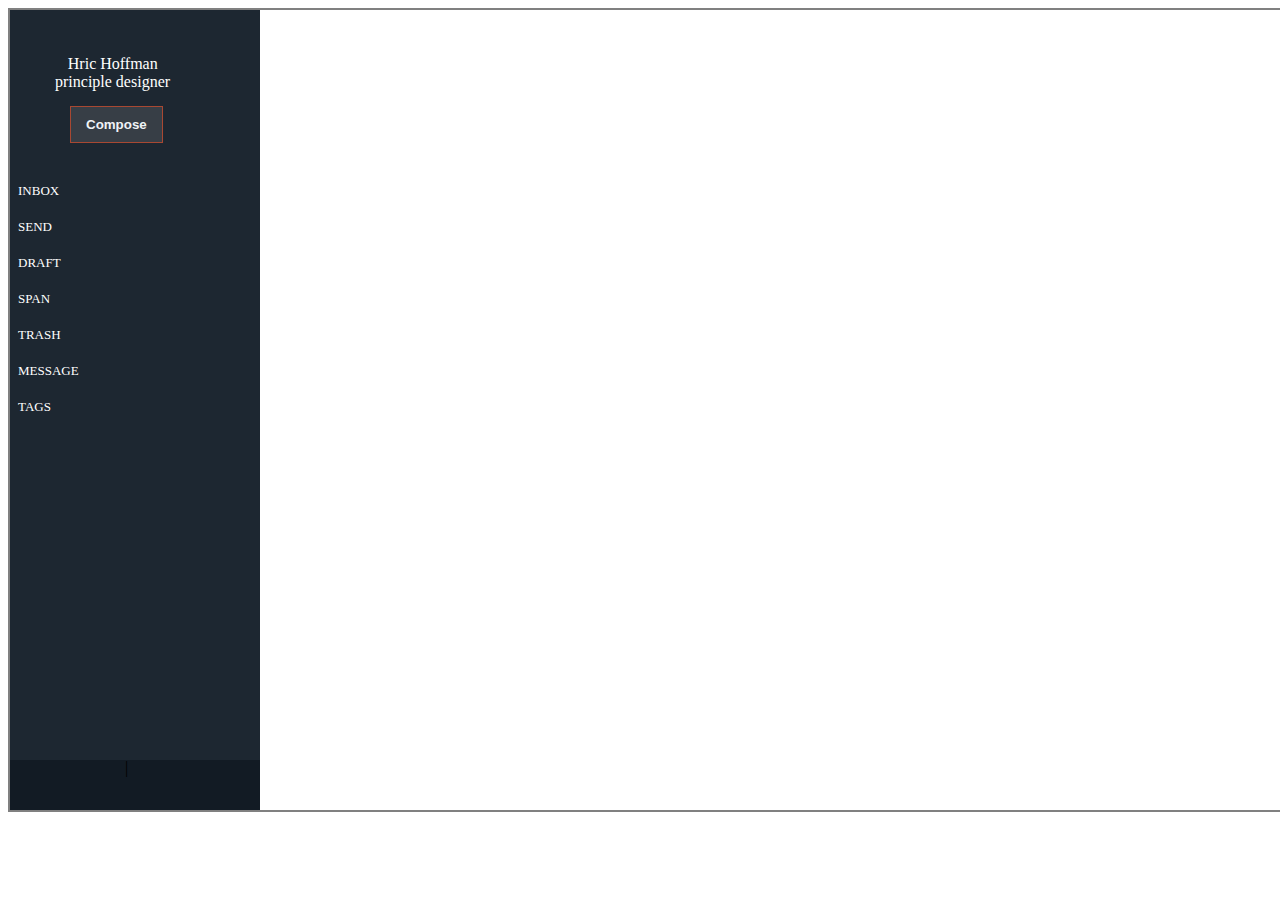
<file: Project Two/NAGARAJ.HTML>
<!DOCTYPE html>
<html lang="en">

<head>
    <meta charset="UTF-8">
    <meta http-equiv="X-UA-Compatible" content="IE=edge">
    <meta name="viewport" content="width=device-width, initial-scale=1.0">
    <link rel="stylesheet" href="NAGARAJ.CSS" type="text/css">
    <link rel="stylesheet" href="https://cdnjs.cloudflare.com/ajax/libs/font-awesome/5.15.3/css/all.min.css"
        integrity="sha512-iBBXm8fW90+nuLcSKlbmrPcLa0OT92xO1BIsZ+ywDWZCvqsWgccV3gFoRBv0z+8dLJgyAHIhR35VZc2oM/gI1w=="
        crossorigin="anonymous" referrerpolicy="no-referrer" />
    <title>Document</title>


</head>

<body style="border: 2px solid gray; width:1300px; height: 800px; display: inline-block; padding:0;">


    <div class="my1">
        <div style="padding: 45px;  text-indent: 8%; color: white;">Hric Hoffman<span><br>principle designer<br></span>
        </div>

        <button type="button">Compose</button>




        <div class="vio" >

            <ul>
                <li class="dropdown">
                    <a href="#" class="dropbtn">INBOX</a>
                    <div class="vertical-menu">

                        <div class="my2" style=" left: 150px; ">
                            <div class="scrollmenu">
                                <a href="#home">All</a>
                                <a href="#news">Mostrecent</a>
                                <a href="#contact">unread</a>
                                <a href="#home">Home</a>
                                <a href="#news">News</a>
                                <a href="#contact">Contact</a>
                                <a href="#home">about</a>
                                <a href="#news">personal info</a>
                                <a href="#contact">exit</a>
                            </div>


                            <div class="twoo2" style=" height: 900px;">

                                <ul>
                                    <li><a href="#">
                                            <div style="margin-right: 50px; position:relative; bottom: 1px; top:10px;">
                                                <h4 style="position: absolute; bottom: 1px;">Stephan bernard</h4>
                                                <p style="margin-right:98px;">Avaliable for windows and mac!</p>
                                            </div>
                                        </a></li>




                                    <div>
                                        <div class="droppp">
                                            <!-- <div class="dropbtn222">Dropdown</div> -->
                                            <div class="dropdown-content222">

                                                <li><a href="#">
                                                        <div
                                                            style="margin-right: 50px; position:relative; bottom: 1px; top:10px;">
                                                            <h4 style="position: absolute; bottom: 1px;">Kanil bhavsar
                                                            </h4>
                                                            <p style="margin-right:122px;">My amazingtrip of australia
                                                            </p>
                                                        </div>
                                                    </a></li>


                                            </div>



                                            <li class="testing-li">
                                                <a href="#" class="testing-a">
                                                    <div
                                                        style="margin-right: 50px; position:relative; bottom: 1px; top:10px;">
                                                        <h4 style="position: absolute; bottom: 1px;">Ken shamroc</h4>
                                                        <p style="margin-right:57px;">Best custumar like you get a free
                                                            koozie</p>
                                                    </div>
                                                </a>
                                                <div class="my3" style="border:2px solid red;">
                                                    <div class="fonts">
                                                        <nav style="margin-left: 25px; margin-top: 20px;">
                                                            <i class="fas fa-reply"
                                                                style="padding: 0.3em ;border-radius: 50%; border:2px solid #e4e4e4; color: #dfdfdf;"></i>
                                                            <i class="fas fa-heart"
                                                                style="padding: 0.3em ;border-radius: 50%; border:2px solid #e4e4e4; color: #dfdfdf;"></i>
                                                            <i class="fas fa-share"
                                                                style="padding: 0.3em ;border-radius: 50%; border:2px solid #e4e4e4; color: #dfdfdf;"></i>
                                                            <i class="fas fa-times"
                                                                style="padding: 0.3em ;border-radius: 50%; border:2px solid #e4e4e4; color: #dfdfdf;"></i>
                                                            <i style="margin-left: 343px;"> <input style="padding: 0.2em;" placeholder="Your keywords... "
                                                                    style="padding: 5px; border-color:#d9d9d9 ;margin-bottom: 5px;"></input></i>
                                                        </nav>
                                            
                                            
                                                    </div>
                                            
                                                    <div style="width:635px; border:1px solid #dbdbdb; height: 0; margin:30PX 0 0 40px;">
                                                    </div>
                                            
                                            
                                            
                                            
                                            
                                                    <div class="dou">
                                            
                                                        <div>
                                                            <img src="download (1).png" width="70">
                                                        </div>
                                                        <div>
                                                            <div>
                                                                <p>kenill bhavser<br>love with ul/gui/ux</p>
                                                            </div>
                                                        </div>
                                            
                                            
                                            
                                                        <div class="vl">
                                                        </div>
                                            
                                                        <div>
                                                            <div style="margin-left: 20px; margin-top: 20px; line-height: 40%;">
                                                                <pre
                                                                    style="tab-size: 4; font-size: 100%; font-family: 'Franklin Gothic Medium', 'Arial Narrow', Arial, sans-serif;">my amazingtrip of australia!25                Nov 2013|10:PM </pre>
                                                                <p style="line-height: 7%;"><br>To:me,james,ali@gmail.com</p>
                                                            </div>
                                                        </div>
                                            
                                            
                                            
                                                    </div>
                                            
                                            
                                                    <div style="width:635px; border:1px solid #dbdbdb; height: 0; margin:120PX 0 0 40px;">
                                                    </div>
                                            
                                            
                                                    <div class="para">
                                            
                                                        <div style="margin:20px 0 0 35px; font-family: Georgia, 'Times New Roman', Times, serif;">
                                                            <pre
                                                                style="font-size: 150%; font-family: 'Segoe UI', Tahoma, Geneva, Verdana, sans-serif;">Hi Eric</pre>
                                                            <p style="position: relative; bottom: 15px; font-size: 90%;">being american,i loathe No, we’re not
                                                                talking about the fruit here. First and foremost,
                                                                <br> Australians love to hate those friendly folks from the country below them in geography <br>and
                                                                value, in their opinion. New Zealanders flock to Australia to live, work,<br>and complain about how
                                                                much better their home country is. If it’s so much better,<br> well, fine, go home already!
                                                            </p>
                                                        </div>
                                            
                                                        <div style="margin-left: 35px; position: relative; bottom: 15px; font-size: 90%;">Thanks you..<br>kanil
                                                            bhavsar</div>
                                            
                                            
                                                        <div style="width:635px; border:1px solid #f1f1f1; height: 0; margin:10PX 0 0 40px;"></div>
                                            
                                                        <div style="margin:15px 0 0 35px;">Attachment:
                                                            <pre style="font-style: inherit;">my photo.jpg |austrailia-trip.ppt</pre>
                                            
                                                            <i class="fas fa-download"
                                                                style="padding: 0.3em ;border-radius: 50%; border:2px solid #e9e9e9; color: gray; margin-left:605px; position: relative; bottom: 50px;"></i>
                                                        </div>
                                            
                                                        <div
                                                            style="width:640px; border:1px solid #f1f1f1; height: 0; margin:0px 40px 0 40px; position: relative; bottom: 30px;">
                                                        </div>
                                            
                                                        <div class="boxx">
                                                            <div style="width:640px; height: 70px; border:1px solid #e9e9e9; margin:0 0 0 35px ;">
                                                                <p style="padding-left: 15px; font-size: 80%;">Its really an amazingtrip. I want to know more about
                                                                    it...!!</p>
                                                            </div>
                                                        </div>
                                            
                                            
                                                        <button class="button btn">Send</button>
                                                    </div>
                                                </div>
                                            </li>





                                            <li><a href="#">
                                                    <div
                                                        style="margin-right: 50px; position:relative; bottom: 1px; top:10px;">
                                                        <h4 style="position: absolute; bottom: 1px;">Kete brooke</h4>
                                                        <p style="margin-right:40px;">Welcome to out
                                                            newsletter!hear's$10 of for.</p>
                                                    </div>
                                                </a></li>




                                            <li><a href="#">
                                                    <div
                                                        style="margin-right: 50px; position:relative; bottom: 1px; top:10px;">
                                                        <h4 style="position: absolute; bottom: 1px;">Refco financial
                                                            service</h4>
                                                        <p style="margin-right:65px;">Final reminder for complimentry
                                                            entry</p>
                                                    </div>
                                                </a></li>




                                            <li><a href="#">
                                                    <div
                                                        style="margin-right: 50px; position:relative; bottom: 1px; top:10px;">
                                                        <h4 style="position: absolute; bottom: 1px;">Bill stainer</h4>
                                                        <p style="margin-right:128px;">Case study:spangler candy</p>
                                                    </div>
                                                </a></li>




                                            <li><a href="#">
                                                    <div
                                                        style="margin-right: 50px; position:relative; bottom: 1px; top:10px;">
                                                        <h4 style="position: absolute; bottom: 1px;">Stephan bernard
                                                        </h4>
                                                        <p style="margin-right:25px;">Using Ecommerce data of grow email
                                                            revenue</p>
                                                    </div>
                                                </a></li>




                                            <li><a href="#">
                                                    <div
                                                        style="margin-right: 50px; position:relative; bottom: 1px; top:10px;">
                                                        <h4 style="position: absolute; bottom: 1px;">
                                                            john.smith@gmail.com</h4>
                                                        <p style="margin-right:120px;">Have a nice trip of austrailia
                                                        </p>
                                                    </div>
                                                </a></li>


                                            <li><a href="#">
                                                    <div
                                                        style="margin-right: 50px; position:relative; bottom: 1px; top:10px;">
                                                        <h4 style="position: absolute; bottom: 1px;">Vince williams</h4>
                                                        <p style="margin-right:100px;">2013 retention marketing report
                                                        </p>
                                                    </div>
                                                </a></li>


                                            <li><a href="#">
                                                    <div
                                                        style="margin-right: 50px; position:relative; bottom: 1px; top:10px;">
                                                        <h4 style="position: absolute; bottom: 1px;">Frank cook</h4>
                                                        <p style="margin-right:101px;">Download the case study today!
                                                        </p>
                                                    </div>
                                                </a></li>


                                            <li><a href="#">
                                                    <div
                                                        style="margin-right: 50px; position:relative; bottom: 1px; top:10px;">
                                                        <h4 style="position: absolute; bottom: 1px;">Steven fleming</h4>
                                                        <p style="margin-right:106px;">Reduce open with subject lines
                                                        </p>
                                                    </div>
                                                </a></li>


                                            <!-- <li><a href="#">
                                                    <div
                                                        style="margin-right: 50px; position:relative; bottom: 1px; top:10px;">
                                                        <h4 style="position: absolute; bottom: 1px;">Axix bank</h4>
                                                        <p style="margin-right:168px;">Monthly statement</p>
                                                    </div>
                                                </a></li>


                                            <li><a href="#">
                                                    <div
                                                        style="margin-right: 50px; position:relative; bottom: 1px; top:10px;">
                                                        <h4 style="position: absolute; bottom: 1px;">Maria wilson</h4>
                                                        <p style="margin-right:29px;">How to miximixe holiday with a big
                                                            spenders</p>
                                                    </div>
                                                </a></li> -->


                                </ul>


                            </div>
                        </div>
                    </div>



                </li>
                <ul>

                    <li><a href="#">SEND</a></li>
                    <li><a href="#">DRAFT</a></li>
                    <li><a href="#">SPAN</a></li>
                    <li><a href="#">TRASH</a></li>
                    <li><a href="#">MESSAGE</a></li>
                    <li><a href="#">TAGS</a></li>
                </ul>
        </div>




        <div class="air">

            <i class="fas fa-power-off" style="padding:17px 0 0 90px;  color: #5c6874;"></i>

            <i class="fas fa-cog" style="padding:5px 0 0 17px;  color: #5c6874;"></i>
            <p style="position: relative; bottom: 35px; left: 115px;">|</p>
        </div>
    </div>



    </div>


    

</body>

</html>
</file>
<file: Project Two/NAGARAJ.CSS>
.my1{
  display: inline-block;
  float: left;
  width:250px;
  height:800px;
  background-color: #1d2731;
  
}


.my2{
 
  display: inline-block;
  /* float: left; */
  width:350px;
  max-height:800px;
  background-color:#fafafa;
  position: absolute;
  top:-25%;
  margin-left:26%;
  /* overflow-y: scroll; */
  /* overflow-x:hidden; */
}

div.scrollmenu {
  background-color: rgb(31, 29, 29);
  overflow: auto;
  white-space: nowrap;
  min-width: 250px;
  border: 1px solid blue;
}

div.scrollmenu a{
  display: inline-block;
  color: white;
  text-align: center;
  padding: 14px;
  text-decoration: none;
 } 



 li.dropdown { 
  display: block;
 }





.vertical-menu {
  display: none;
  position: absolute;
  min-height:800px;
  min-width:360px;
   z-index: 1;
  /* color:green; */
}


.vertical-menu a {
  color: #555555;
  padding: 12px 16px;
  text-decoration: none;
  display: block;
  text-align: center;
}


.dropdown:hover .vertical-menu {
  display: block;
}

.twoo2,ul {
  list-style-type: none;
  margin: 0;
  padding: 0;
  width: 350px;
  height:900px;
   /* background-color: #f25333; */
}

li a {
  display: block;
  color: #000;
  padding: 8px 16px;
  text-decoration: none;
}

.my2,li a:hover{

  color: #f25333;
}




 
.my3{
  display: none;
  position: absolute;
  float: left;
  width:700px;
  height:800px;
  background-color: #fafafa;
  top:0;
  left:100%;
  z-index:5;
}

.dou{
  float:left;
margin:10px;
margin-top: 30px;
display:inline;
display:flex;
}
.vl{
  display: inline;
  border-right: 2px solid gray;
  height: 50px;
  margin:10px 0px 0 20px;
}

.btn {
  background-color: #f25333;
  border: none;
  color: white;
  padding: 15px 32px;
  text-align: center;

  display: inline-block;
  font-size: 15px;
  margin: 40px 0 0 515px;
  cursor: pointer;
}





button{
  color: #eff2f6;
  font-weight: bold;
  background-color: #373e46;
  position: relative;
    border:1px solid #a84832; 
 bottom: 30px;
 left:60px;
padding:10px 15px 10px 15px;
z-index: 1;
  }

.air{
 
  position: relative;
  top:335px;
  width:250px;
  height:50px;
  background-color: #121b24;
  
}

ul{
  list-style-type: none;
  margin: 0;
  padding: 0;
  height: 120%;
}
li a{

  display: block;
  color:white;
  /* margin:5px; */
  padding: 10px 8px 10px 8px;
  text-decoration: none;
  font-size: small;
}

li a:hover {
color:black;
background-color:white;
}


/* .dropdown-content222:hover .my3{
  display: inline-block;
} */




.testing-li:hover .my3{
  display:inline-block;
}
</file>
